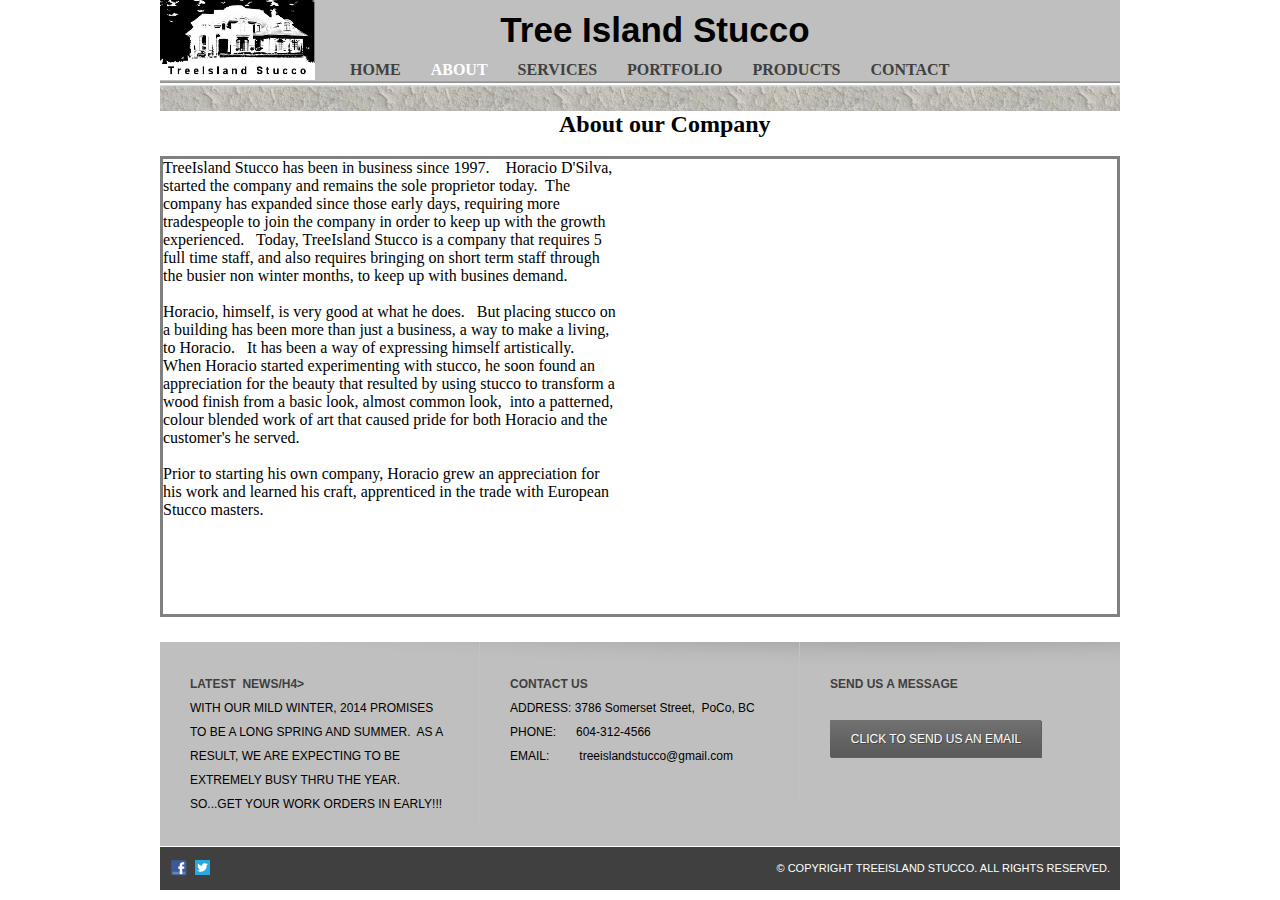
<file: about.html>
<!DOCTYPE HTML>
<!-- commentary -->
<html>
<head>
	<meta charset="UTF-8">
	<title>Tree Island Stucco</title>
	<link rel="stylesheet" href="css/style.css" type="text/css">
	<style type="text/css">

.seo{font-weight: normal; text-decoration: none;}
strong {
  font-weight: bold;
}
	.auto-style2 {
	font-size: x-large;
	padding: 0px;
	margin: 0px;
	border-width: 0px;
}
	</style>
</head>
<body>
	<div id="header">	  
    <div class="logo"><span class="logo"><a href="index.html"><img src="img/treeislandstuccologo4b298x153.jpg" alt="LOGO" height="80" width="155
                "></a></span>

		<div class="clearfix" style="height: 34px; position: absolute; left: 160px; top: 40px">

			<ul class="navigation">
				<li>
					<a href="index.html">Home</a>
				</li>
				<li class="active">
					<a href="about.html">About</a>
				</li>
				<li>
					<a href="services.html">services</a>
				</li>
			  <li>
					<a href="portfolio.html">portfolio</a>
				</li>
				<li>
					<a href="products.html">products</a>
				</li>
				<li>
					<a href="contact.html">Contact</a>
				</li>
			</ul>
		</div>
</div>
		<div id="layer2">
			&nbsp;&nbsp;&nbsp;&nbsp;&nbsp;&nbsp;&nbsp;&nbsp;&nbsp;&nbsp;&nbsp;&nbsp;&nbsp;&nbsp;&nbsp;&nbsp;&nbsp;&nbsp;&nbsp;&nbsp;&nbsp;&nbsp;&nbsp;&nbsp;&nbsp;&nbsp;&nbsp;&nbsp;&nbsp;&nbsp;&nbsp;&nbsp;&nbsp;&nbsp;
			Tree Island Stucco</div>
	</div>
<div id="contents">
		<div id="layer3">
			&nbsp;&nbsp;&nbsp;&nbsp;&nbsp;&nbsp;&nbsp;&nbsp;&nbsp;&nbsp;&nbsp;&nbsp;&nbsp;&nbsp;&nbsp;&nbsp;&nbsp;&nbsp;&nbsp;&nbsp;&nbsp;&nbsp;&nbsp;&nbsp;&nbsp;&nbsp;&nbsp;&nbsp;&nbsp;&nbsp;&nbsp;&nbsp;&nbsp;&nbsp;&nbsp;&nbsp;&nbsp;&nbsp;&nbsp;&nbsp;&nbsp;&nbsp; </div>
		<div style="height: 487px">
			&nbsp;&nbsp;&nbsp;&nbsp;&nbsp;&nbsp;&nbsp;&nbsp;&nbsp;&nbsp;&nbsp;&nbsp;&nbsp;&nbsp;&nbsp;&nbsp;&nbsp;&nbsp;&nbsp;&nbsp;&nbsp;&nbsp;&nbsp;&nbsp;&nbsp;&nbsp;&nbsp;&nbsp;&nbsp;&nbsp;&nbsp;&nbsp;&nbsp;&nbsp;&nbsp;&nbsp;&nbsp;&nbsp;&nbsp;&nbsp;&nbsp;&nbsp;&nbsp;&nbsp;&nbsp;&nbsp;&nbsp;&nbsp;&nbsp;&nbsp;&nbsp;&nbsp;&nbsp;&nbsp;&nbsp;&nbsp;&nbsp;&nbsp;&nbsp;&nbsp;
			<strong><span class="auto-style2">About our Company</span></strong><br>&nbsp;
			<div style="height: 455px; border: medium #808080 solid">
				
				<div style="width: 457px">
					TreeIsland Stucco has been in business since 1997.<span style="mso-spacerun:yes">&nbsp;&nbsp;&nbsp; 
					Horacio D'Silva, started the company and remains the sole 
					proprietor today.&nbsp; The company has expanded since those 
					early days, requiring more tradespeople to join the company 
					in order to keep up with the growth experienced.&nbsp;&nbsp; 
					Today, TreeIsland Stucco is a company that requires 5 full 
					time staff, and also requires bringing on short term staff 
					through the busier non winter months, to keep up with 
					busines demand.&nbsp; <br><br>Horacio, himself, is very good 
					at what he does.&nbsp;&nbsp; But placing stucco on a 
					building has been more than just a business, a way to make a 
					living,&nbsp; to Horacio.&nbsp;&nbsp; It has been a way of 
					expressing himself artistically.&nbsp;&nbsp;&nbsp; When 
					Horacio started experimenting with stucco, he soon found an 
					appreciation for the beauty that resulted by using stucco to 
					transform a wood finish from a basic look, almost common 
					look,&nbsp; into a patterned, colour blended work of art 
					that caused pride for both Horacio and the customer's he 
					served.&nbsp; <br><br>Prior to starting his own company, 
					Horacio grew an appreciation for his work and learned his 
					craft, apprenticed in the trade with </span>European Stucco 
					masters.<span style="mso-spacerun:yes">&nbsp;&nbsp; </span>
					<div id="layer4"  width="400"></div>
				</div>
				
			</div>
		</div>
		<br>
	</div>
	<div id="footer">
		<div class="clearfix">
			<div class="section">
				<h4>Latest&nbsp; News/h4>
				<p>
					With our mild winter, 2014 promises to be a long spring and 
					summer.&nbsp; As a result, we are expecting to be extremely busy 
					thru the year.&nbsp;&nbsp; So...Get your work orders in early!!!</p>
			</div>
			<div class="section contact">
				<h4>Contact Us</h4>
				<p>
					<span>Address:</span> 3786 Somerset Street,&nbsp; PoCo, BC</p>
				<p>
					<span>Phone:</span>&nbsp;&nbsp;&nbsp;&nbsp;&nbsp; 
					604-312-4566</p>
				<p>
					<span>Email:</span>&nbsp; &nbsp;&nbsp;&nbsp;&nbsp;&nbsp;&nbsp; treeislandstucco@gmail.com&nbsp;&nbsp; 
					&nbsp;</p>
				<p>
					&nbsp;&nbsp;&nbsp;&nbsp;&nbsp;&nbsp;&nbsp;
				</p>
			</div>
			<div class="section">
				<h4>SEND US A MESSAGE</h4>
				<p>&nbsp;</p>
				<a class="subscribe" href="mailto:treeislandstucco@gmail.com">Click to send us an email</a>
			</div>
		</div>
		<div id="footnote">
			<div class="clearfix">
				<div class="connect">
					<a class="facebook"></a><a class="twitter"></a>
				</div>
				<p>
					© Copyright Treeisland Stucco. All Rights Reserved.
				</p>
			</div>
		</div>
	</div>
</body>
</html>
</file>
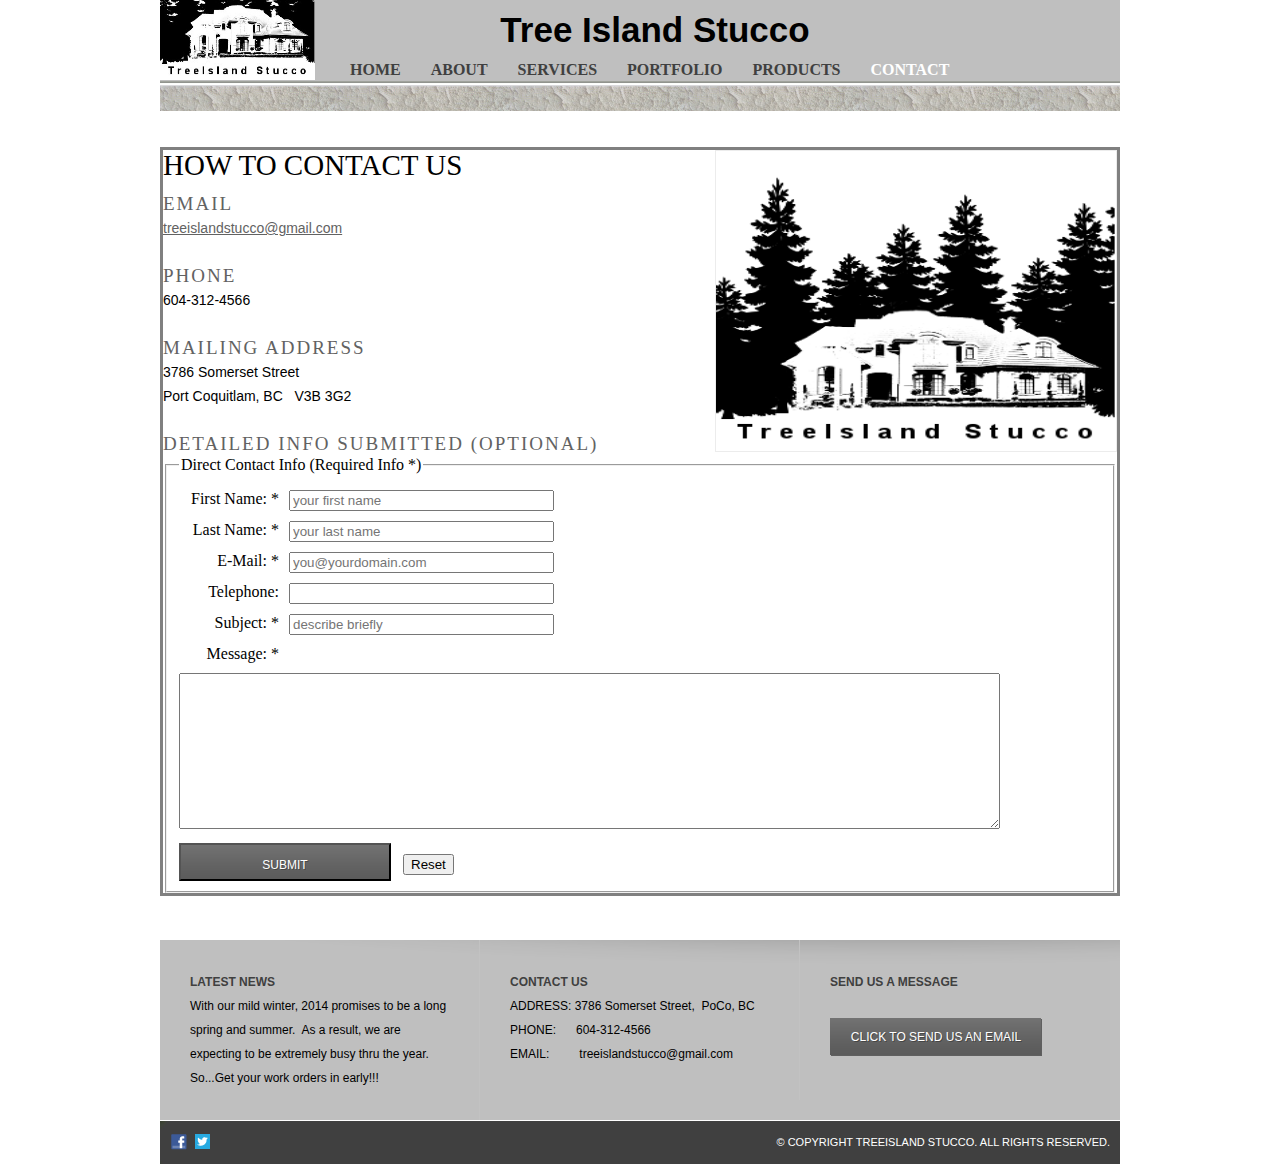
<file: contact.html>
<!DOCTYPE HTML>
<!-- commentary -->
<html>
<head>
	<meta charset="UTF-8">
	<title>Tree Island Stucco</title>
	<link rel="stylesheet" href="css/style.css" type="text/css">
	<style type="text/css">

.seo{font-weight: normal; text-decoration: none;}
strong {
  font-weight: bold;
}
	</style>
</head>
<body>
	<div id="header">	  
    <div class="logo"><span class="logo"><a href="index.html"><img src="img/treeislandstuccologo4b298x153.jpg" alt="LOGO" height="80" width="155
                "></a></span>

		<div class="clearfix" style="height: 34px; position: absolute; left: 160px; top: 40px">

			<ul class="navigation">
				<li>
					<a href="index.html">Home</a>
				</li>
				<li>
					<a href="about.html">About</a>
				</li>
				<li>
					<a href="services.html">services</a>
				</li>
			  <li>
					<a href="portfolio.html">portfolio</a>
				</li>
				<li>
					<a href="products.html">products</a>
				</li>
				<li class="active">
					<a href="contact.html">Contact</a>
				</li>
			</ul>
		</div>
</div>
		<div id="layer2">
			&nbsp;&nbsp;&nbsp;&nbsp;&nbsp;&nbsp;&nbsp;&nbsp;&nbsp;&nbsp;&nbsp;&nbsp;&nbsp;&nbsp;&nbsp;&nbsp;&nbsp;&nbsp;&nbsp;&nbsp;&nbsp;&nbsp;&nbsp;&nbsp;&nbsp;&nbsp;&nbsp;&nbsp;&nbsp;&nbsp;&nbsp;&nbsp;&nbsp;&nbsp;
			Tree Island Stucco</div>
	</div>
<div id="contents">
		<div id="layer3">
&nbsp;&nbsp;&nbsp;&nbsp;&nbsp;&nbsp;&nbsp;&nbsp;&nbsp;&nbsp;&nbsp;&nbsp;&nbsp;&nbsp;&nbsp;&nbsp;&nbsp;&nbsp;&nbsp;&nbsp;&nbsp;&nbsp;&nbsp;&nbsp;&nbsp;&nbsp;&nbsp;&nbsp;&nbsp;&nbsp;&nbsp;&nbsp;&nbsp;&nbsp;&nbsp;&nbsp;&nbsp;&nbsp;&nbsp;&nbsp;&nbsp;&nbsp; 
			</div>
		<div>
			<br>&nbsp;
			<div style="border: medium #808080 solid">
					<img id="contactimg1" src="img/treeislandstuccologo4.png" alt="Treeisland Stucco" width="400" height="280">
		<h1>How to Contact Us</h1>
		<h2>Email</h2>
		<p><a href="mailto:treeislandstuccou@gmail.com">treeislandstucco@gmail.com</a></p>
		<h2>Phone</h2>
		<p>604-312-4566</p>
		<h2>Mailing Address</h2>
		<p>3786 Somerset Street<br>Port Coquitlam, BC&nbsp;&nbsp;&nbsp;V3B 3G2<p>
		<h2>Detailed info Submitted (Optional)</h2>
		<div id="contactform">
			<form action="mailto:iassistyou@telus.net" method="post">
			<fieldset>
			<legend>Direct Contact Info (Required Info *)</legend>
				<label for="firstname">First Name: *</label>
					<input type="text" id="firstname" name="firstname" size="30" required="required" placeholder="your first name"><br />
				<label for="lastname">Last Name: *</label>
					<input type="text" id="lastname" name="lastname" size="30" required="required" placeholder="your last name"/><br />
				<label for="myEmail">E-Mail: *</label>
					<input type="email" name="myEmail" id="myEmail" size="30"required="required" placeholder="you@yourdomain.com"><br />
				<label for="telnumber">Telephone:</label>
					<input type="tel" name="telnumber" id="telnumber" size="30"><br />
				<label for="subject">Subject: *</label>
					<input type="text" id="subject" name="subject" size="30" required="required" placeholder="describe briefly"><br />
				<label for="message">Message: * </label><br />
					<textarea class="textarea" name="message" id="message" cols="100" rows="10"></textarea> <br />
				<input id="submitbutton" type="submit" value="Submit">&nbsp;&nbsp;
				<input id="resetbutton" type="reset" value="Reset">
			</fieldset> 
			</form>
		</div>  <!-- end of input form -->

			</div>
		</div>
		<br>
	</div>
	<div id="footer">
		<div class="clearfix">
			<div class="section">
				<h4>Latest News</h4>
				<p>
					With our mild winter, 2014 promises to be a long spring and 
					summer.&nbsp; As a result, we are expecting to be extremely busy 
					thru the year.&nbsp;&nbsp; So...Get your work orders in early!!!</p>
			</div>
			<div class="section contact">
				<h4>Contact Us</h4>
				<p>
					<span>Address:</span> 3786 Somerset Street,&nbsp; PoCo, BC</p>
				<p>
					<span>Phone:</span>&nbsp;&nbsp;&nbsp;&nbsp;&nbsp; 
					604-312-4566</p>
				<p>
					<span>Email:</span>&nbsp; &nbsp;&nbsp;&nbsp;&nbsp;&nbsp;&nbsp; treeislandstucco@gmail.com </p>
				<p>
					&nbsp;&nbsp;&nbsp;&nbsp;&nbsp;&nbsp;&nbsp;
				</p>
			</div>
			<div class="section">
				<h4>SEND US A MESSAGE</h4>
				<p>&nbsp;</p>
				<a class="subscribe" href="mailto:treeislandstucco@gmail.com">Click to send us an email</a>			</div>
		</div>
		<div id="footnote">
			<div class="clearfix">
				<div class="connect">
					<a class="facebook"></a><a class="twitter"></a>
				</div>
				<p>
					© Copyright Treeisland Stucco. All Rights Reserved.
				</p>
			</div>
		</div>
	</div>
</body>
</html>
</file>
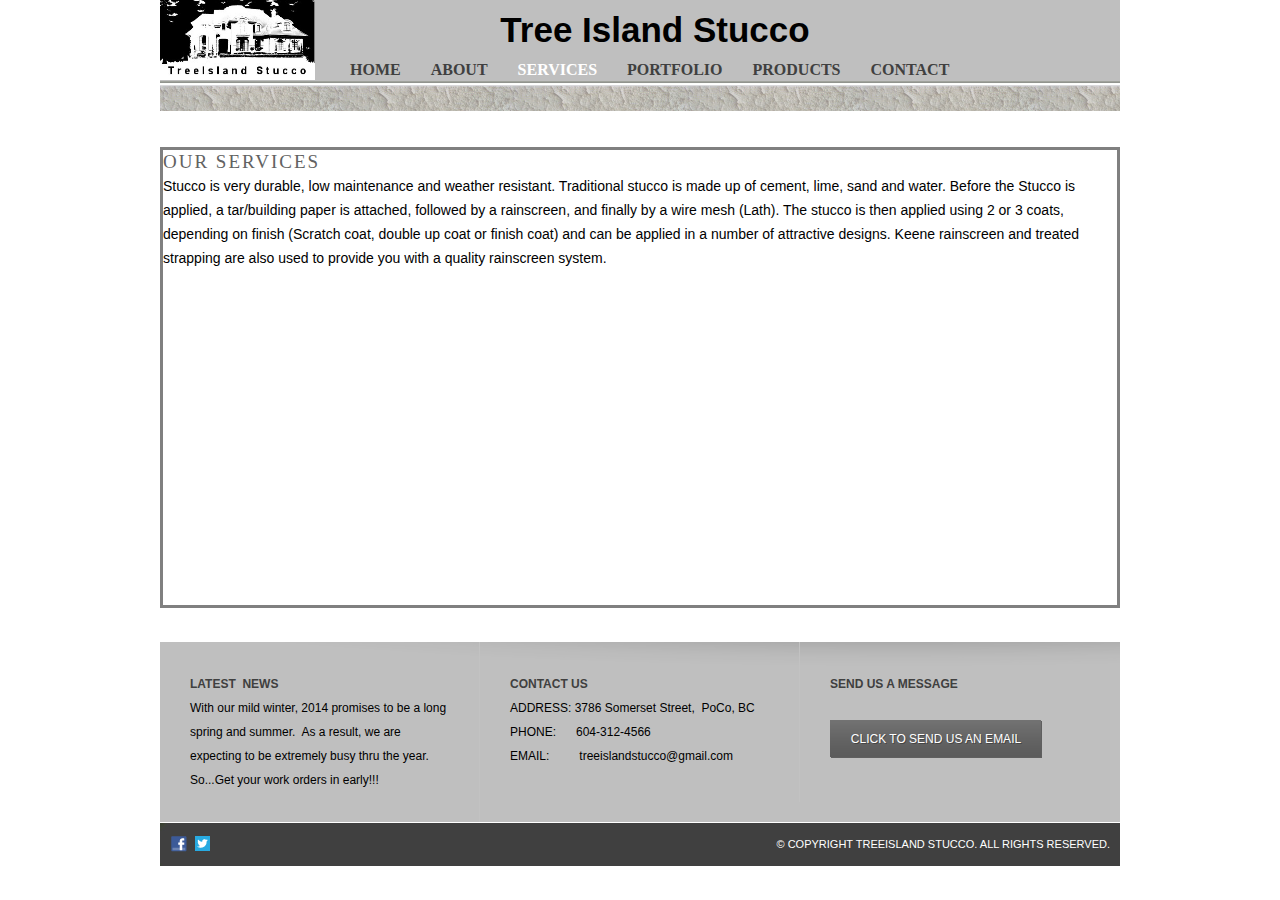
<file: services.html>
<!DOCTYPE HTML>
<!-- commentary -->
<html>
<head>
	<meta charset="UTF-8">
	<title>Tree Island Stucco</title>
	<link rel="stylesheet" href="css/style.css" type="text/css">
	<style type="text/css">

.seo{font-weight: normal; text-decoration: none;}
strong {
  font-weight: bold;
}
	</style>
</head>
<body>
	<div id="header">	  
    <div class="logo"><span class="logo"><a href="index.html"><img src="img/treeislandstuccologo4b298x153.jpg" alt="LOGO" height="80" width="155
                "></a></span>

		<div class="clearfix" style="height: 34px; position: absolute; left: 160px; top: 40px">

			<ul class="navigation">
				<li>
					<a href="index.html">Home</a>
				</li>
				<li>
					<a href="about.html">About</a>
				</li>
				<li class="active">
					<a href="services.html">services</a>
				</li>
			  <li>
					<a href="portfolio.html">portfolio</a>
				</li>
				<li>
					<a href="products.html">products</a>
				</li>
				<li>
					<a href="contact.html">Contact</a>
				</li>
			</ul>
		</div>
</div>
		<div id="layer2">
			&nbsp;&nbsp;&nbsp;&nbsp;&nbsp;&nbsp;&nbsp;&nbsp;&nbsp;&nbsp;&nbsp;&nbsp;&nbsp;&nbsp;&nbsp;&nbsp;&nbsp;&nbsp;&nbsp;&nbsp;&nbsp;&nbsp;&nbsp;&nbsp;&nbsp;&nbsp;&nbsp;&nbsp;&nbsp;&nbsp;&nbsp;&nbsp;&nbsp;&nbsp;
			Tree Island Stucco</div>
	</div>
<div id="contents">
		<div id="layer3">
&nbsp;&nbsp;&nbsp;&nbsp;&nbsp;&nbsp;&nbsp;&nbsp;&nbsp;&nbsp;&nbsp;&nbsp;&nbsp;&nbsp;&nbsp;&nbsp;&nbsp;&nbsp;&nbsp;&nbsp;&nbsp;&nbsp;&nbsp;&nbsp;&nbsp;&nbsp;&nbsp;&nbsp;&nbsp;&nbsp;&nbsp;&nbsp;&nbsp;&nbsp;&nbsp;&nbsp;&nbsp;&nbsp;&nbsp;&nbsp;&nbsp;&nbsp; 
			</div>
		<div style="height: 487px">
			&nbsp;<br>&nbsp;<div style="height: 455px; border: medium #808080 solid">
				<h2>Our Services</h2>
				<p><strong class="seo">Stucco</strong> is very durable, low 
				maintenance and weather resistant. Traditional
				<strong class="seo">stucco</strong> is made up of cement, lime, 
				sand and water. Before the Stucco is applied, a tar/building 
				paper is attached, followed by a rainscreen, and finally by a 
				wire mesh (Lath). The <strong class="seo">stucco</strong> is 
				then applied using 2 or 3 coats, depending on finish (Scratch 
				coat, double up coat or finish coat) and can be applied in a 
				number of attractive designs. Keene rainscreen and treated 
				strapping are also used to provide you with a quality rainscreen 
				system.</p>
			</div>
		</div>
		<br>
	</div>
	<div id="footer">
		<div class="clearfix">
			<div class="section">
				<h4>Latest&nbsp; News</h4>
				<p>
					With our mild winter, 2014 promises to be a long spring and 
					summer.&nbsp; As a result, we are expecting to be extremely busy 
					thru the year.&nbsp;&nbsp; So...Get your work orders in early!!!</p>
			</div>
			<div class="section contact">
				<h4>Contact Us</h4>
				<p>
					<span>Address:</span> 3786 Somerset Street,&nbsp; PoCo, BC</p>
				<p>
					<span>Phone:</span>&nbsp;&nbsp;&nbsp;&nbsp;&nbsp; 
					604-312-4566</p>
				<p>
					<span>Email:</span>&nbsp; &nbsp;&nbsp;&nbsp;&nbsp;&nbsp;&nbsp; treeislandstucco@gmail.com 
					&nbsp;</p>
				<p>
					&nbsp;&nbsp; &nbsp;</p>
			</div>
			<div class="section">
				<h4>SEND US A MESSAGE</h4>
				<p>&nbsp;</p>
				<a class="subscribe" href="mailto:treeislandstucco@gmail.com">Click to send us an email</a>
			</div>
		</div>
		<div id="footnote">
			<div class="clearfix">
				<div class="connect">
					<a class="facebook"></a><a class="twitter"></a>
				</div>
				<p>
					© Copyright Treeisland Stucco. All Rights Reserved.
				</p>
			</div>
		</div>
	</div>
</body>
</html>
</file>
<file: css/style.css>
﻿/* Website template by freewebsitetemplates.com */
body {
	background-color: #ffffff;
	min-width: 960px;
	margin-top: 0px;
	margin-right: auto;
	margin-left: auto;
	margin-bottom: 0px;
	max-width: 960px;
}
img {
	display: inline;
	border: 0;
	clear: left;
	top: 0px;
}
/** box-shadow **/
.box {
	background-color: #e7e7e7; /* Needed for IE */
	display: inline-block;
	-moz-box-shadow: 0 0 1px 3px rgba(207, 207, 207, 0.6);
	-webkit-box-shadow: 0 0 1px 3px rgba(207, 207, 207, 0.6);
	box-shadow: 0 0 1px 3px rgba(207, 207, 207, 0.6);
	/* For IE 5.5 - 7 */
	filter: progid:DXImageTransform.Microsoft.Blur(PixelRadius=3, MakeShdow=true, ShadowOpacity=0.80);
	/* For IE 8 */
	-ms-filter:"progid:DXImageTransform.Microsoft.Blur(PixelRadius=3,MakeShadow=true,ShadowOpacity=0.30)";
	zoom: 1;
}
.box > img {
	display: block;
	position: relative; /* This protects the inner element from being blurred */
}
.clearfix {
	width: 960px;
	margin: 0 auto;
	/* [disabled]float: right; */
	/* [disabled]position: static; */
}
.clearfix:after {
	clear:both;
	content:"";
	display:block;
	line-height:0;
	height:1%;
	visibility:hidden;
}
/*------------ Sprites ------------*/
.more, .subscribe, input[type=submit] {
	background: url(../img/interface.png) no-repeat;
}
.phone, .mail, .home, .fax, #footnote .connect a {
	background: url(../img/icons.png) no-repeat;
}
.frame1, .frame2, .frame3, .frame4, .frame5, .news > li {
	background: url(../img/frames.png) no-repeat;
}
.more, .subscribe, input[type=submit] {
	background-position: -107px 0;
	color: #fff;
	display: inline-block;
	font: 12px/28px Arial, Helvetica, sans-serif;
	height: 28px;
	width: 97px;
	text-align: center;
	text-decoration: none;
	text-shadow: 1px 1px rgba(0, 0, 0, 0.3);
	text-transform: uppercase;
}
.more:hover {
	background-position: 0 0;
}
.subscribe, input[type=submit] {
	background-position: -222px -38px;
	height: 38px;
	line-height: 38px;
	width: 212px;
}
.subscribe:hover, input[type=submit]:hover {
	background-position: 0 -38px;
}
.home, .phone, .mail, .fax {
	background-position: 0 1px;
	padding-left: 24px;
}
.phone {
	background-position: 0 -26px;
}
.fax {
	background-position: 0 -54px;
}
.mail {
	background-position: 0 -82px;
}
.frame1 {
	background-position: -117px 0;
	height: 150px;
	width: 203px;
	margin: 0 auto 6px;
	padding: 8px 7px 0;
	text-align: center;
}
.frame2 {
	background-position: 0 -517px;
	height: 316px;
	width: 924px;
	margin: 0 auto 18px;
	padding: 6px 7px 0;
	text-align: center;
}
.frame3 {
	background-position: -344px 0;
	height: 221px;
	width: 586px;
	margin: 0 auto 6px;
	padding: 7px 7px 0;
	text-align: center;
}
.frame4 {
	background-position: 0 0;
	height: 108px;
	width: 93px;
	padding: 7px 7px 0;
	text-align: center;
}
.frame5 {
	background-position: -610px -238px;
	height: 220px;
	width: 268px;
	padding: 7px 6px 0;
	text-align: center;
}
/*------------ HEADER ------------*/
#header {
	background: #bfbfbf url(../img/bg-header-tis.jpg) repeat-x left bottom;
	padding: 40px 0 46px;
}
/** logo **/
.logo {
	float: left;
	display: inline-block;
	position: relative;
	top: -20px;
	right: 0px;
}
/** navigation **/
.navigation {
	float: none;
	list-style: none;
	margin-top: 0px;
	margin-right: 0;
	margin-left: 0;
	margin-bottom: 0;
	padding: 0;
}
.navigation li {
	float: left;
	margin-left: 30px;
	position: relative;
}
.navigation li > a {
	color: #404040;
	font: bold 16px/20px Times, "Times New Roman", serif;
	text-decoration: none;
	text-transform: uppercase;
}
.navigation li.active > a, .navigation > a:hover {
	color: #fff;
}
.navigation li > div {
	background-color: #888888;
	display: none;
	width: 110px;
	position: absolute;
	left: 0px;
	top: 24px;
}
.navigation li:hover > div {
	display: block;
}
.navigation li > div a {
	color: #b8c6ac;
	font: bold 13px/24px "Times New Roman", Times, serif;
	display: block;
	text-align: center;
	text-decoration: none;
	text-shadow: none;
}
.navigation li > div a:hover {
	color: #fff;
}
/*------------ CONTENTS ------------*/
#contents {
	padding-bottom: 24px;
}
#contents > div.clearfix:first-child {
	width: 940px;
	padding: 30px 10px 0;
}
#contents img {
	border: 1px solid rgba(231, 231, 231, 0.8);
}
h1 {
	color: #000000;
	font: 29px/30px "Times New Roman", Times, serif;
	margin: 0 0 12px;
	text-transform: uppercase;
}
h2 {
	color: #626262;
	font: 19px/24px "Times New Roman", Times, serif;
	letter-spacing: 2px;
	margin: 0;
	text-transform: uppercase;
}
p {
	color: #000000;
	font: 14px/24px Arial, Helvetica, sans-serif;
	margin: 0 0 24px;
}
p a {
	color: #626262;
}
p a:hover {
	color: #333333;
}
/** Adbox **/
#adbox {
	background: url(../img/bg-adbox.png) no-repeat center bottom;
	border-bottom: 1px solid #fff;
	padding-top: 15px;
}
#adbox > div {
	background-color: #e9e9e9;
	width: 958px;
	border: 1px solid #fff;
	margin: 0 auto;
	position: relative;
}
#adbox > div img {
	float: right;
	left: 0px;
}
#adbox .detail {
	font-family: Times, "Times New Roman", serif;
	height: 50px;
	line-height: 48px;
	width: 308px;
	text-align: center;
	position: absolute;
	left: 54px;
	top: 10px;
}
#adbox .detail h1 {
	color: #000000;
	font-size: 30px;
	font-weight: normal;
	line-height: 48px;
	margin: 0;
	text-transform: none;
}
#adbox .detail p {
	color: #000000;
	font: 25px/48px "Times New Roman", Times, serif;
	margin: 0;
}
.highlight {
	background: #eee url(../img/bg-highlight.jpg) repeat-x left bottom;
	border-bottom: 1px solid #fff;
}
.highlight .clearfix {
	width: 940px;
}
.highlight h1 {
	font-size: 32px;
	line-height: 36px;
	padding: 12px 0 12px;
	text-transform: none;
}
.highlight h2 {
	color: #000000;
	margin-bottom: 24px;
}
.testimonial, .main, .sidebar > div h2, .sidebar ul li, .main > .section {
	background-image: url(../img/border.png);
	background-position: left top;
	background-repeat: repeat-y;
}
.testimonial {
	float: right;
	width: 260px;
	margin-left: 20px;
	padding: 24px 20px;
}
.testimonial > span {
	color: #626262;
	display: block;
	font: 14px/24px Arial, Helvetica, sans-serif;
	text-align: right;
}
.featured {
	padding: 30px 0;
}
.featured > h2 {
	color: #000000;
	width: 940px;
	margin: 0 auto 24px;
	padding: 0 10px;
}
.featured ul {
	list-style: none;
	padding: 0;
}
.featured li {
	float: left;
	width: 220px;
	margin: 0 10px;
}
.featured li p {
	padding-left: 4px;
}
.featured li p b {
	display: block;
	text-transform: uppercase;
}
.featured li .more {
	margin-left: 4px;
}
.main {
	float: left;
	min-height: 960px;
	width: 600px;
	padding: 0 0 0 32px;
}
.main h1 {
	margin-bottom: 18px;
}
.main h2 {
	margin-bottom: 12px;
}
.main h1 + h2 {
	margin: 0;
}
.main h1 + div.frame3 {
	margin-top: 36px;
}
.main > .section {
	background-position: left bottom;
	background-repeat: repeat-x;
	width: 600px;
	margin-bottom: 16px;
	margin-left: -28px;
	padding-left: 30px;
}
.main > .last-child, .sidebar ul li.last-child {
	background: none;
}
.main > .section ul {
	list-style: none;
	margin: 0;
	padding: 0;
}
.main > .section ul li {
	display: inline-block;
	margin: 0 0 24px;
}
.main > .section ul li .frame4 {
	float: left;
	margin-bottom: 1px;
	margin-right: 20px;
}
.main > .section ul li p {
	margin: 6px 0 0;
}
.main > .section ul li p b {
	display: block;
	text-transform: uppercase;
}
.practices {
	list-style: none;
	display: inline-block;
	width: 640px;
	margin: 0 0 0 -20px;
	padding: 0;
}
.practices li {
	float: left;
	margin: 0 20px 36px;
	position: relative;
}
.practices li a {
	text-decoration: none;
}
.practices li a span {
	background-color: #696969;
	color: #e2e2e2;
	display: block;
	font: 19px/46px "Times New Roman", Times, serif;
	height: 46px;
	width: 265px;
	text-transform: uppercase;
	position: absolute;
	bottom: 21px;
	left: 8px;
	*left: 6px;
}
.practices li a:hover span {
	background-color: #393939;
}
.sidebar {
	float: left;
	width: 290px;
	padding-right: 18px;
}
.sidebar > div {
	margin: 0 0 30px;
}
.sidebar > div h2 {
	background-position: left bottom;
	background-repeat: repeat-x;
	margin: 0 0 6px;
	padding-bottom: 18px;
}
.sidebar > div:first-child h2 {
	margin-bottom: 0;
	margin-top: 6px;
}
.sidebar > div p {
	margin: 0;
	padding-bottom: 24px;
	padding-right: 30px;
}
.sidebar > div p span {
	display: block;
	text-align: right;
}
.sidebar ul {
	list-style: none;
	margin: 0;
	padding: 0;
}
.sidebar ul li {
	background-position: left bottom;
	background-repeat: repeat-x;
	display: inline-block;
	min-height: 36px;
	width: 280px;
	padding: 6px 0 10px 10px;
}
.sidebar ul li > a span.box {
	float: left;
	margin-right: 20px;
}
.sidebar ul li a {
	color: #755c02;
	font: 13px/24px Arial, Helvetica, sans-serif;
	text-decoration: none;
}
.sidebar ul li a:hover {
	color: #728063;
}
.sidebar ul li img.box {
	float: left;
	margin: 4px 20px 12px 0;
}
.sidebar .contact li {
	background: none;
	padding-left: 0;
}
.sidebar .contact li p {
	padding: 0  0 0 30px;
}
.sidebar .contact li p span.home {
	float: left;
	display: inline-block;
	height: 18px;
	width: 18px;
	margin-left: -30px;
	padding: 0;
}
.sidebar .contact li p em {
	display: block;
	font-size: 19px;
	font-style: normal;
}
.news {
	list-style: none;
	margin: 0;
	padding: 0;
}
.news > li {
	background-position: 0 -238px;
	display: inline-block;
	height: 269px;
	width: 578px;
	margin-bottom: 12px;
	padding: 6px 22px 0 6px;
}
.news > li .box {
	float: left;
	margin-right: 20px;
}
.news > li p.info, .details p.info {
	font-size: 11px;
	margin: 0;
	padding-top: 24px;
}
.author {
	color: #755c02;
}
.news > li h2, .details h2 {
	color: #728063;
	letter-spacing: 0;
	margin-bottom: 24px;
}
.news > li .more {
	float: right;
}
.images {
	float: left;
	width: 210px;
	margin-right: 20px;
	padding-right: 10px;
}
#contents .images img.box {
	border: 5px solid #fff;
}
.details {
	float: left;
	width: 360px;
}
.details p.info {
	padding-top: 0;
}
.message label {
	color: #626262;
	display: block;
	font: 13px/24px Arial, Helvetica, sans-serif;
}
.message input[type=text] {
	height: 24px;
	width: 590px;
	margin: 0 0 18px;
	padding: 0 4px;
}
.message textarea {
	height: 110px;
	width: 590px;
	margin: 0 0 18px;
	padding: 0 4px;
	overflow: auto;
	resize: none;
}
.message input[type=submit] {
	cursor: pointer;
	border: none;
}
/*------------ FOOTER ------------*/
#footer {
	background: #bfbfbf url(../img/bg-footer.png) repeat-x left top;
	border-top: 2px solid #fff;
}
#footer .section {
	float: left;
	min-height: 100px;
	width: 259px;
	border-left: 1px solid #c2c2c2;
	padding: 30px;
}
#footer .section h4 {
	color: #404040;
	font: bold 12px/24px Arial, Helvetica, sans-serif;
	margin: 0;
	text-transform: uppercase;
}
#footer .section p {
	font-size: 12px;
	margin: 0;
}
#footer .section:first-child {
	border: 0;
}
#footer .contact p span {
	text-transform: uppercase;
}
#footnote {
	background: url(../img/bg-footnote-tis.jpg) repeat-x left top;
	border-top: 1px solid #fff;
	padding: 6px 0 3px;
}
#footnote p {
	color: #ffffff;
	font: 11px/30px Arial, Helvetica, sans-serif;
	margin: 0;
	padding-right: 10px;
	text-align: right;
	text-transform: uppercase;
}
#footnote .connect {
	float: left;
	display: inline-block;
	margin: 0 10px;
	padding: 6px 0;
}
#footnote .connect a {
	display: inline-block;
	height: 18px;
	width: 18px;
	margin-right: 6px;
}
#footnote .connect a.facebook {
	background-position: 0 -112px;
}
#footnote .connect a.twitter {
	background-position: 0 -140px;
}
#footnote .connect a.googleplus {
	background-position: 0 -168px;
}
#footnote .connect a.pinterest {
	background-position: 0 -196px;
}
#header .logo .clearfix {
	width: 780px;
	margin-left: auto;
	margin-right: auto;
	float: right;
}
#texture1    {
	position: absolute;
	top: 70px;
	right: 450px;
	left: 450px;
}
#texture2 {
	top: 70px;
	position: relative;
	left: 100px;
}
#contents #adbox .clearfix #texture {
	position: relative;
	top: 50px;
	left: 0px;
}
#layer2 {
	position: absolute;
	z-index: 2;
	top: 10px; /* 	right: 700px;
 */;
	width: 680px;
	height: 0px;
	float: right;
	font-family: Arial, Helvetica, sans-serif;
	font-size: 35px;
	font-weight: bold;
}
#layer3 {
	font-family: "Times New Roman", Times, serif;
	font-weight: bold;
	font-size: large;
	font-style: normal;
	font-variant: small-caps;
	text-transform: none;
	height: 25px;
	left: 8px;
	position: static;
	top: 109px;
	width: 960px;
	z-index: 0;
	opacity: 0.5;
	background-image: url('../img/texture2.jpg');
}
label	{
		float:					left;
		clear:					left;
		width:					100px;
		text-align:			right;
		display:				block;
		padding-right:	10px;
		margin-top:			10px;
}
input, textarea	{
		margin-top:			10px;
}
#contactimg1	{
		float:					right;
		padding-top:		20px;
}
.layer3stack {
	opacity: 1.0;
}
</file>
